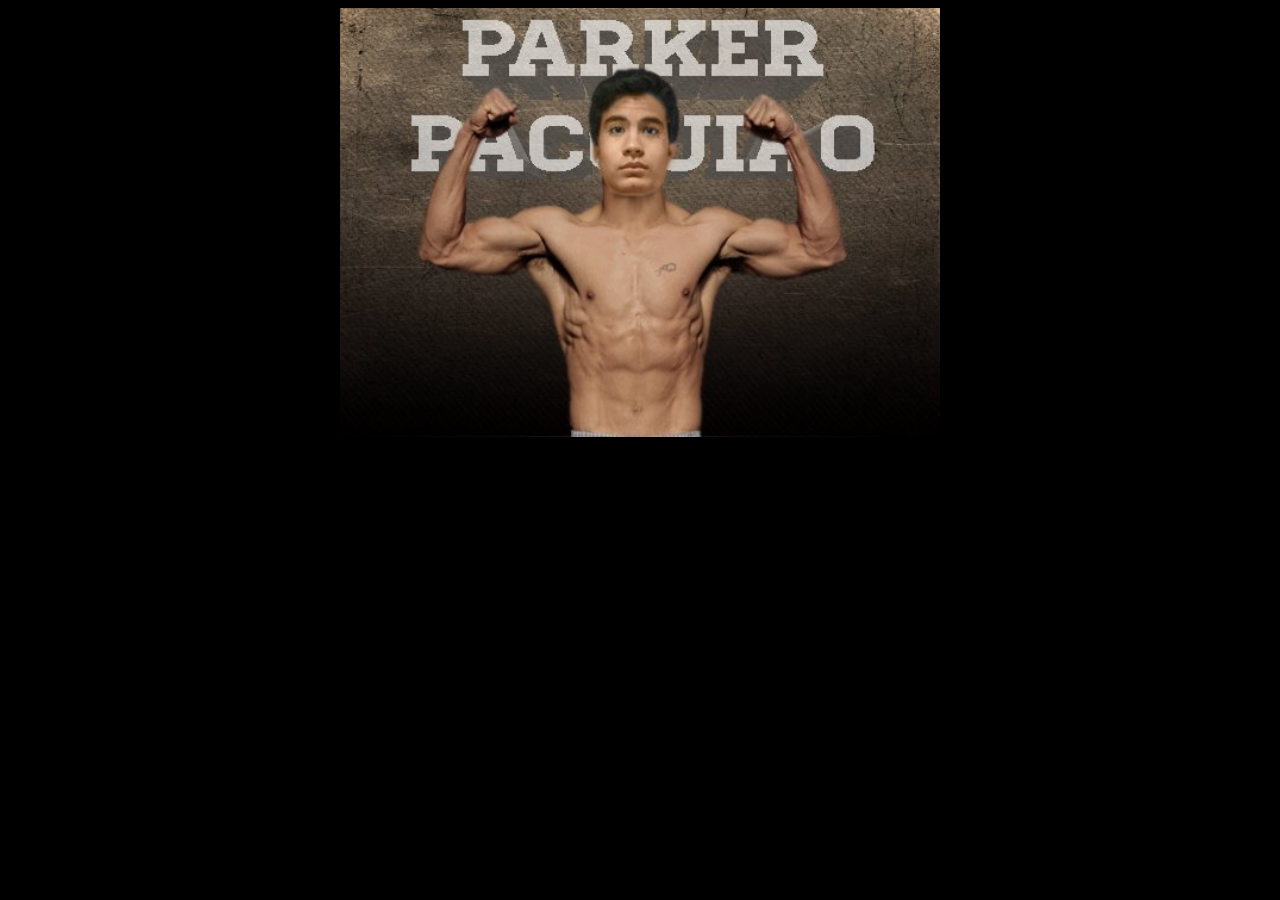
<file: index.html>
<!DOCTYPE html>
<html>
<head>
	<title>
		Parker Pacquiao
	</title>
    <link rel="stylesheet" type="text/css" href="landing.css">
	<link rel="shortcut icon" type="image/png" href="favicon.png"/>
</head>

<body>
<a href="main.html">
<img class="landing" src="landing.jpg"/>
</a>
</body>
</html>
</file>
<file: landing.css>
body {
	text-align: center;
    background-color: black;
}

img.landing {
	width : 600px;
	height: auto;
	margin-left: auto;
    margin-right: auto;
}
</file>
